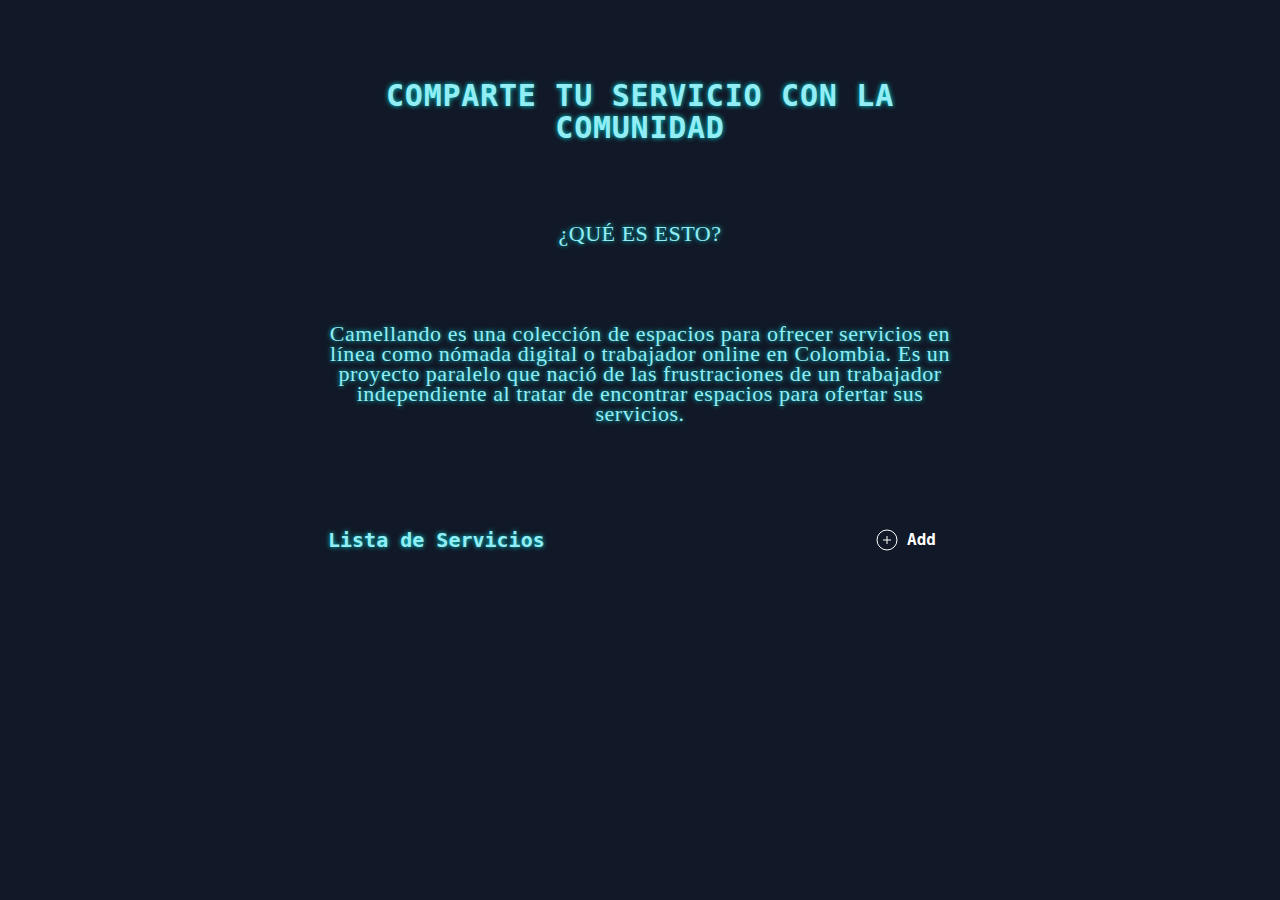
<file: index.html>
<!DOCTYPE html>
<html lang="en" class="bg-gray-900">
    <head>
        <meta charset="UTF-8"/>
        <title>Camellando</title>
        <link rel='stylesheet' href='styles.pure.css'/>
    </head>
    <body style="background-image: linear-gradient(90deg, rgb(17, 24, 39) 21%, rgb(17, 24, 39) 21%);">
        <!-- partial:index.partial.html -->
        <html lang="en">
            <head>
                <meta charset="UTF-8"/>
                <meta name="viewport" content="width=device-width, initial-scale=1"/>
                <title>CRUD JS LS</title>
            </head>
            <body class="bg-gradient-to-r from-indigo-50 to-indigo-100">
                <div class="max-w-md mx-auto md:max-w-2xl">
                    <h3 class="text-center text-3xl mt-20 text-base leading-8 font-bold tracking-wide uppercase"><span><b>COMPARTE TU SERVICIO CON LA COMUNIDAD</b></span></h3>
                    <h1 class="leading-5 mt-20 text-center tracking-wide uppercase">¿Qué es esto?</h1>
                    <h1 class="leading-5 mt-20 text-center tracking-wide">Camellando es una colección de espacios para ofrecer servicios en línea como nómada digital o trabajador online en Colombia.
Es un proyecto paralelo que nació de las frustraciones de un trabajador independiente al tratar de encontrar espacios para ofertar sus servicios.</h1>
                    <h3 class="text-center text-3xl mt-20 text-base leading-8 text-black font-bold tracking-wide uppercase"></h3>
                    <div class="flex items-center bg-indigo-50 mt-16 mb-10" style="background-image: linear-gradient(90deg, rgb(17, 24, 39) 14%, rgb(17, 24, 39) 14%);">
                        <div class="flex-grow text-left px-4 py-2 m-2">
                            <h5 class="font-bold text-xl">Lista de Servicios</h5>
                        </div>
                        <div class="flex-grow text-right px-4 py-2 m-2">
                            <button id="add" class="bg-gray-900 font-semibold hover:bg-transparent inline-flex items-center px-4 py-2 rounded text-white">
                                <svg xmlns="http://www.w3.org/2000/svg" width="24" height="24" viewBox="0 0 24 24" fill="none" stroke="currentColor" strokeWidth="2" strokeLinecap="round" strokeLinejoin="round" class="feather feather-plus-circle">
                                    <circle cx="12" cy="12" r="10"></circle>
                                    <line x1="12" y1="8" x2="12" y2="16"></line>
                                    <line x1="8" y1="12" x2="16" y2="12"></line>
                                </svg>
                                <span class="pl-2">Add</span>
                            </button>
                        </div>
                    </div>
                    <div id="list-car"></div>
                </div>
                <div id="form-add" class="bg-gray-900 bottom-0 fixed hidden left-0 max-w-full min-h-screen mx-auto overflow-scroll right-0 top-0">
                    <form id="form-car" class="w-full max-w-sm container mt-20 mx-auto" onsubmit="event.preventDefault(), addCar()">
                        <div class="w-full mb-5">
                            <label class="block uppercase tracking-wide text-xs font-bold mb-2" for="brand">
                                Nombre
</label>
                            <input id="brand" class="appearance-none focus:outline-none focus:text-gr leading-tight px-3 py-2 rounded shadow w-full bg-gray-900 text-gray-700" type="text" placeholder="Tu Nombre"/>
                        </div>
                        <div class="w-full mb-5">
                            <label class="block uppercase tracking-wide text-xs font-bold mb-2" for="model">
                                Servicio
</label>
                            <input id="model" class="appearance-none bg-gray-900 focus:shadow-outli focus:text-gray-600 leading-tight px-3 py-2 rounded shadow text-gray-700 w-full" type="text" placeholder="Tu Servicio"/>
                        </div>
                        <div class="w-full mb-5">
                            <label class="block uppercase tracking-wide text-xs font-bold mb-2" for="colour">
                                Ciudad
</label>
                            <input id="colour" class="appearance-none bg-gray-900 focus:outline-none focus:text-gray-600 leading-tight px-3 py-2 rounded shadow text-gray-700 w-full" type="text" placeholder="Ciudad"/>
                        </div>
                        <div class="w-full mb-5">
                            <label class="block uppercase tracking-wide text-xs font-bold mb-2" for="description">
                                Descripción
</label>
                            <input id="description" class="appearance-none bg-gray-900 focus:outline-none focus:text-gray-600 leading-tight px-3 py-2 rounded shadow text-gray-700 w-full" type="text" placeholder="Agrega una descripción breve"/>
                        </div>
                        <div class="w-full mb-5">
                            <label class="block uppercase tracking-wide text-xs font-bold mb-2" for="year">
                                Whatsapp
</label>
                            <input id="year" class="appearance-none bg-gray-900 focus:outline-none focus:text-gray-600 leading-tight px-3 py-2 rounded shadow text-gray-700 w-full" type="text" placeholder="Tu numero de Whatsapp"/>
                        </div>
                        <div class="w-full mb-5">
                            <label class="block uppercase tracking-wide text-xs font-bold mb-2" for="price">
                                Precio
</label>
                            <input id="price" class="appearance-none bg-gray-900 focus:outline-none focus:text-gray-600 leading-tight px-3 py-2 rounded shadow text-gray-700 w-full" type="text" placeholder="Valor del servicio"/>
                        </div>
                        <div class="w-full mb-5">
                            <label class="block font-bold mb-2 text-xs tracking-wide uppercase" for="image">
                                Imagen
</label>
                            <input id="image" class="appearance-none bg-gray-900 focus:outline-none focus:text-gray-600 leading-tight px-3 py-2 rounded shadow w-full" type="text" placeholder="url, http://..."/>
                        </div>
                        <div class="flex items-center justify-between">
                            <button type="submit" class="bg-transparent focus:outline-none focus:shadow-outline font-bold hover:bg-transparent mt-5 px-4 py-2 rounded w-full text-white">
                                Add
</button>
                        </div>
                        <div class="text-center mt-4"><a id="close-add" href="#">Cancel</a>
                        </div>
                    </form>
                </div>
                <div id="form-edit" class="bg-gray-900 bottom-0 fixed hidden left-0 max-w-full min-h-screen mx-auto overflow-scroll right-0 top-0">
                    <form class="w-full max-w-sm container mt-20 mx-auto" onsubmit="event.preventDefault(), saveEdit()">
                        <div class="w-full mb-5">
                            <label class="block uppercase tracking-wide text-gray-700 text-xs font-bold mb-2" for="brand">
                                Nombre
</label>
                            <input id="brand" class="appearance-none border focus:outline-none focus:text-gr leading-tight px-3 py-2 rounded shadow w-full bg-gray-900 text-gray-700" type="text" placeholder="Tu Nombre"/>
                        </div>
                        <div class="w-full mb-5">
                            <label class="block uppercase tracking-wide text-gray-700 text-xs font-bold mb-2" for="model">
                                Servicio
</label>
                            <input id="model" class="appearance-none bg-gray-900 border focus:shadow-outli focus:text-gray-600 leading-tight px-3 py-2 rounded shadow text-gray-700 w-full" type="text" placeholder="Tu Servicio"/>
                        </div>
                        <div class="w-full mb-5">
                            <label class="block uppercase tracking-wide text-gray-700 text-xs font-bold mb-2" for="colour">
                                Ciudad
</label>
                            <input id="colour" class="appearance-none bg-gray-900 border focus:outline-none focus:text-gray-600 leading-tight px-3 py-2 rounded shadow text-gray-700 w-full" type="text" placeholder="Ciudad"/>
                        </div>
                        <div class="w-full mb-5">
                            <label class="block uppercase tracking-wide text-gray-700 text-xs font-bold mb-2" for="description">
                                Descripción
</label>
                            <input id="description" class="appearance-none bg-gray-900 border focus:outline-none focus:text-gray-600 leading-tight px-3 py-2 rounded shadow text-gray-700 w-full" type="text" placeholder="Agrega una descripción breve"/>
                        </div>
                        <div class="w-full mb-5">
                            <label class="block uppercase tracking-wide text-gray-700 text-xs font-bold mb-2" for="year">
                                Whatsapp
</label>
                            <input id="year" class="appearance-none bg-gray-900 border focus:outline-none focus:text-gray-600 leading-tight px-3 py-2 rounded shadow text-gray-700 w-full" type="text" placeholder="Tu numero de whatsapp"/>
                        </div>
                        <div class="w-full mb-5">
                            <label class="block uppercase tracking-wide text-gray-700 text-xs font-bold mb-2" for="price">
                                Precio
</label>
                            <input id="price" class="appearance-none bg-gray-900 border focus:outline-none focus:text-gray-600 leading-tight px-3 py-2 rounded shadow text-gray-700 w-full" type="text" placeholder="Valor del servicio"/>
                        </div>
                        <div class="w-full mb-5">
                            <label class="block uppercase tracking-wide text-gray-700 text-xs font-bold mb-2" for="image">
                                Imagen
</label>
                            <input id="image" class="appearance-none bg-gray-900 border focus:outline-none focus:text-gray-600 leading-tight px-3 py-2 rounded shadow text-gray-700 w-full" type="text" placeholder="url, http://..."/>
                        </div>
                        <div class="flex items-center justify-between">
                            <button type="submit" class="bg-transparent focus:outline-none focus:shadow-outline font-bold hover:bg-transparent mt-5 px-4 py-2 rounded w-full text-white">
                                Guardar
</button>
                        </div>
                        <div class="text-center mt-4 text-gray-500">
                            <a id="close-edit" href="#">Cancel</a>
                        </div>
                    </form>
                </div>
            </body>
        </html>
        <!-- partial -->
        <script src="./script.js"></script>
    </body>
</html>
</file>
